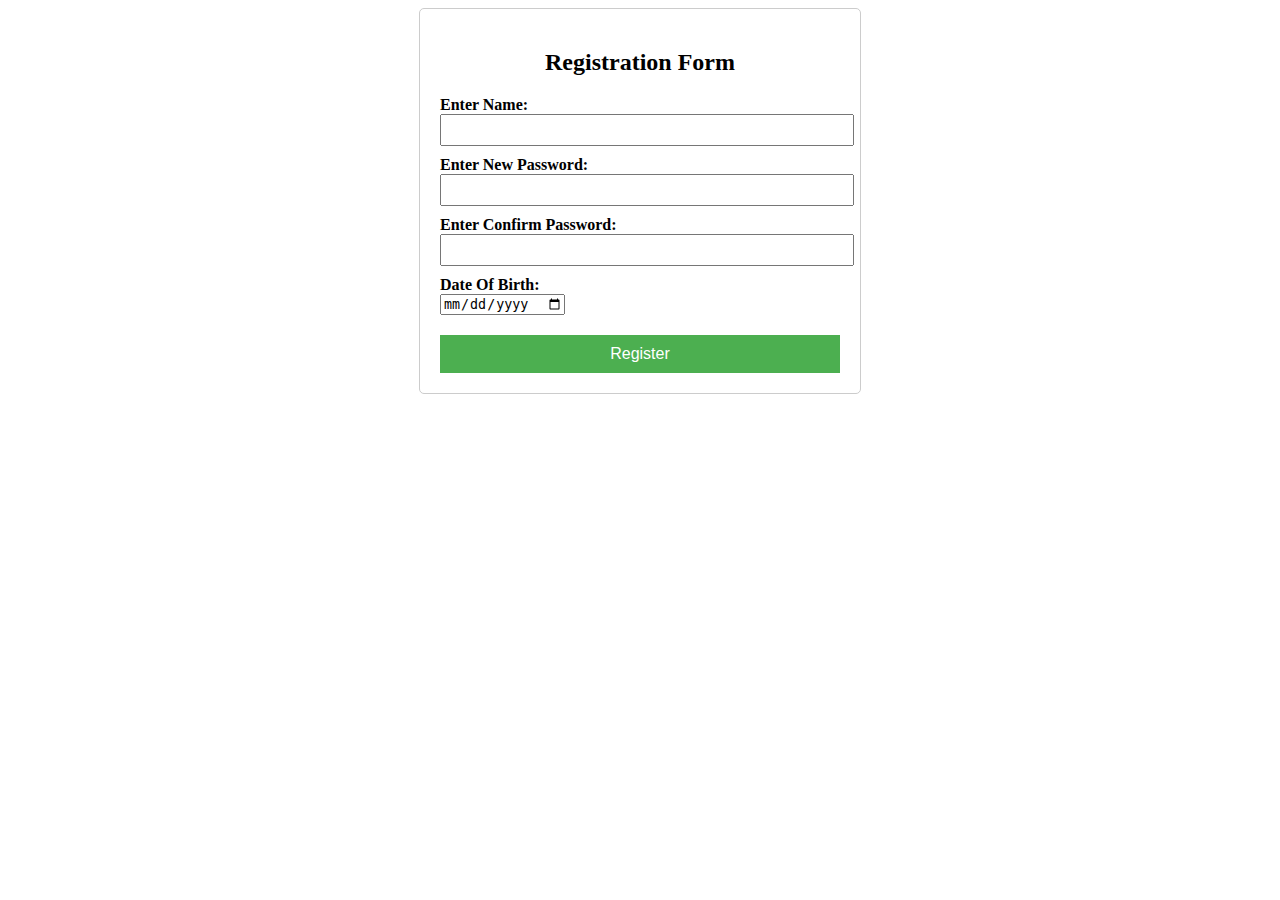
<file: register.html>
<!DOCTYPE html>
<html>
<head>
  <title>Registration Form</title>
  <link rel="stylesheet" type="text/css" href="register.css">
</head>
<body>
  <div class="container">
    <h2>Registration Form</h2>
    <form action="register.php" method="post">
      <div class="form-group">
        <label for="name">Enter Name:</label>
        <input type="text" id="name" name="name" required>
      </div>
      <div class="form-group">
        <label for="password">Enter New Password:</label>
        <input type="password" id="password" name="password" required>
      </div>
      <div class="form-group">
        <label for="confirm-password">Enter Confirm Password:</label>
        <input type="password" id="confirm-password" name="confirm-password" required>
      </div>
            <div class="form-group">
        <label for="date">Date Of Birth:</label>
        <input type="date" id="date" name="date" required>
      </div>
      <input type="submit" value="Register">
    </form>
  </div>
</body>
</html>
</file>
<file: register.css>
.container {
    width: 400px;
    margin: 0 auto;
    padding: 20px;
    border: 1px solid #ccc;
    border-radius: 5px;
  }
  
  h2 {
    text-align: center;
  }
  
  .form-group {
    margin-bottom: 10px;
  }
  
  label {
    display: block;
    font-weight: bold;
  }
  
  input[type="text"],
  input[type="password"],
  select,
  textarea {
    width: 100%;
    padding: 5px;
    font-size: 16px;
  }
  
  input[type="radio"] {
    margin-right: 5px;
  }
  
  input[type="submit"] {
    width: 100%;
    padding: 10px;
    background-color: #4CAF50;
    color: white;
    border: none;
    cursor: pointer;
    font-size: 16px;
    margin-top: 10px;
  }
  
  input[type="submit"]:hover {
    background-color: #45a049;
  }
</file>
